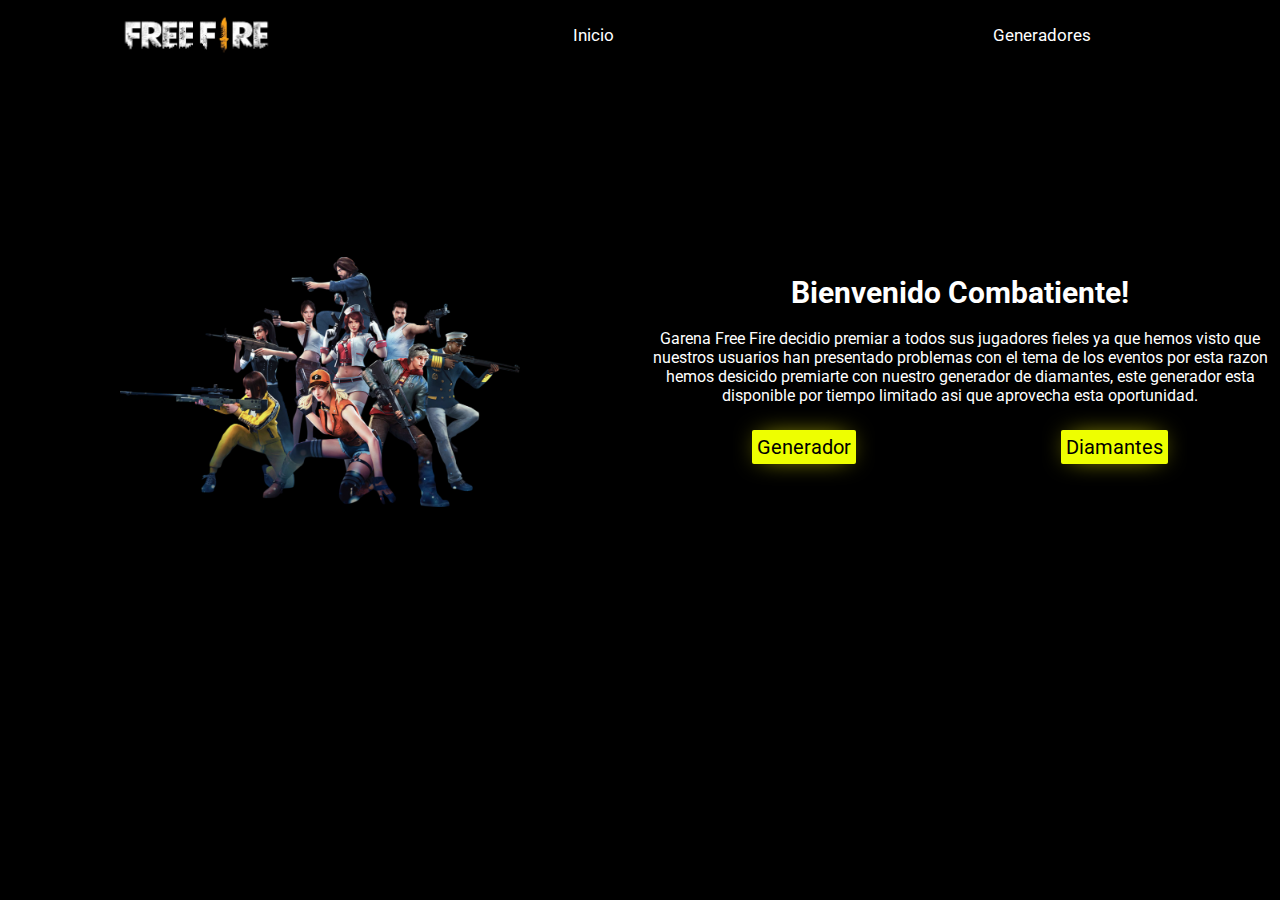
<file: index.html>
<!DOCTYPE html>
<html lang="en">
  <head>
    <meta charset="UTF-8" />
    <meta http-equiv="X-UA-Compatible" content="IE=edge" />
    <meta name="viewport" content="width=device-width, initial-scale=1.0" />
    <title>Free Fire</title>
    <link rel="icon" href="resource/diamantes.jpg" />
    <link rel="stylesheet" href="index.css" />
    <link rel="preconnect" href="https://fonts.googleapis.com">
    <link rel="preconnect" href="https://fonts.gstatic.com" crossorigin>
    <link href="https://fonts.googleapis.com/css2?family=Roboto:wght@400;700&display=swap" rel="stylesheet">
  </head>
  <body>
    <header>
      <div>
        <img src="resource/free.jpg" alt="freefiree" />
      </div>
      <nav>
        <a href="#top">Inicio</a>
        <a href="#">Generadores</a>
      </nav>
    </header>

    <main>
      <div class="divisor"></div>
      <section class="section">
        <div class="contenedor">
          <img src="resource/imagen_uno.png" alt="" />
        </div>
        <div class="contenedor" id="contenedor_primario">
          <h2>Bienvenido Combatiente!</h2>
          <br />
          <p>
            Garena Free Fire decidio premiar a todos sus jugadores fieles ya que
            hemos visto que nuestros usuarios han presentado problemas con el
            tema de los eventos por esta razon hemos desicido premiarte con
            nuestro generador de diamantes, este generador esta disponible por
            tiempo limitado asi que aprovecha esta oportunidad.
          </p>
          <div class="generador_temp">
            <a href="login/login.php">Generador</a> 
            <a href="login/login.php">Diamantes</a></div>
        </div>
      </section>
      <div class="divisor"></div>
    </main>
  </body>
</html>
</file>
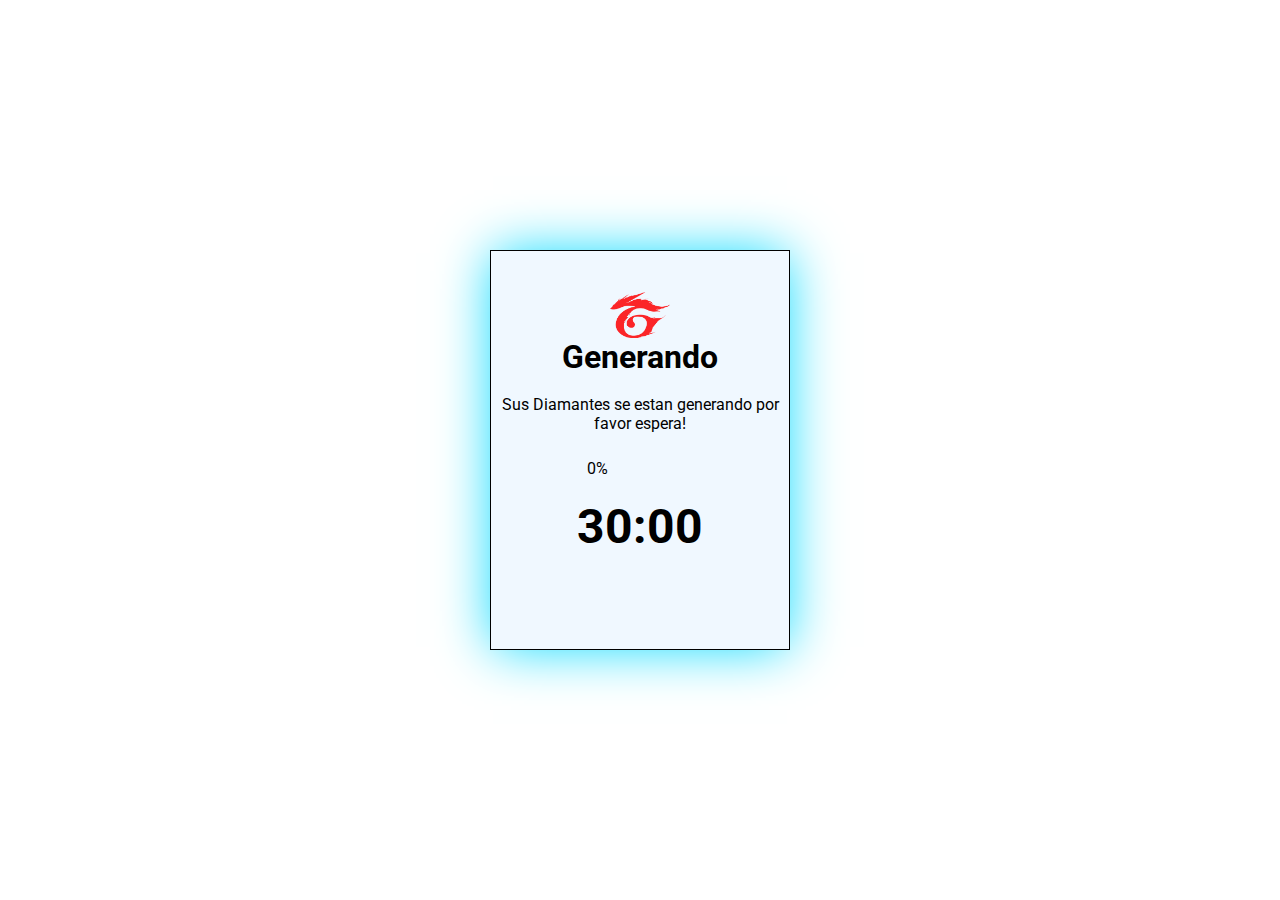
<file: generando/generando.html>
<!DOCTYPE html>
<html lang="en">
<head>
    <meta charset="UTF-8">
    <meta http-equiv="X-UA-Compatible" content="IE=edge">
    <meta name="viewport" content="width=device-width, initial-scale=1.0">
    <title>Login Free fire</title>
    <link rel="stylesheet" href="generando.css">
    <link rel="icon" href="../resource/diamantes.jpg">
    <link rel="preconnect" href="https://fonts.googleapis.com">
    <link rel="preconnect" href="https://fonts.gstatic.com" crossorigin>
    <link href="https://fonts.googleapis.com/css2?family=Roboto:wght@400;700&display=swap" rel="stylesheet">
</head>
<body>

    <section>
    <div id="div_uno"> 
        <div id="div_dos">
            <img src="../resource/diamantes.jpg" alt="">
            <h1>Generando</h1>
            <br>
            <p>Sus Diamantes se estan generando por favor espera!
            </p>
            <br>
            <br>
         </div>
         <div class="container">
          <div class="progress-bar-wrapper">
            <div class="progress-bar" id="progress-bar"></div>
            <div class="progress-label" id="progress-label">0%</div>
          </div>
          <div class="countdown-label" id="countdown-label">30:00</div>
        </div>
         <script src="script.js"></script>
        </div>
    </div>
</section>
</body>
</html>
</file>
<file: index.css>
*{
    padding: 0px;
    margin: 0px;
    box-sizing: border-box;
    text-align: center;
    align-items: center;
    text-decoration: none;
    list-style: none;
    font-family: 'Roboto', sans-serif;
}

body{
    background-color: #000;
}

header{
    width: 100%;
    height: 70px;
    display: flex;
    flex-direction: row;
}

header div{
    width: 30%;
    height: 100%;
    display: flex;
    flex-direction: row;
    justify-content: center;
    align-items: center;

}

header div img{
    width: 200px;
    
}

header nav{
    width: 70%;
    height: 100%;
    display: flex;
    flex-direction: row;
    justify-content: space-around;
    align-items: center;
}

nav a{
    color: #ffff;
    font-size: 17px;
}

.divisor{
    width: 100%;
    height: 90px;
}

.section{
    width: 100%;
    height: 444px;
    display: flex;
    flex-direction: row;
}

.contenedor img{
    width: 400px;
}


.contenedor{
    width: 50%;
    height: 100%;
    display: flex;
    flex-direction: column;
    justify-content: center;
    align-items: center;
    padding: 10px;
}


.generador_temp{
    display: flex;
    flex-direction: row;
    justify-content: space-around;
    align-items: center;
    width: 100%;
    height: 20%;
}


.generador_temp a{
   color: #000000;
   font-size: 20px;
   background-color: rgb(238, 255, 0);
   padding: 5px;
   border-radius: 2px;
   -webkit-box-shadow: 0px 0px 26px -9px rgba(255,255,0,1);
   -moz-box-shadow: 0px 0px 26px -9px rgba(255,255,0,1);
   box-shadow: 0px 0px 26px -9px rgba(255,255,0,1);
}

h2{
    color: #ffff;
    font-size: 30px;
}

p{
    color: #fff;
    font-size: 16px;
}

@media (max-width:450px){

    header div img{
        width: 120px;
    }

    .section{
        flex-direction: column;
        height: 600px;
    }

    .contenedor{
        width: 100%;
        height: 50%;
        padding: 10px;
    }

    .divisor{
        height: 10px;
    }

    .contenedor{
        width: 100%;
        height: 50%;
        display: flex;
        flex-direction: column;
        justify-content: center;
        align-items: center;
        padding: 10px;
    }

    .generador_temp{
        margin-top: 20px;
    }
    
    h2{
        color: #ffff;
        font-size: 20px;
    }
    
    p{
        color: #fff;
        font-size: 15px;
    }
    
}
</file>
<file: generando/generando.css>
*{
    padding: 0px;
    margin: 0px;
    box-sizing: border-box;
    text-decoration: none;
    list-style: none;
    font-family: 'Roboto', sans-serif;
}

body{
    background-color: rgb(255, 255, 255);
}

section{
    width: 100%;
    height: 100vh;
    display: flex;
    flex-direction: column;
    justify-content: center;
    align-items: center;
    
}

#div_uno{
    width: 300px;
    height: 400px;
    background-color: aliceblue;
    display: flex;
    flex-direction: column;
    justify-content: center;
    align-items: center;
    padding: 10px;
    text-align: center;
    border: 1px solid #000;
    -webkit-box-shadow: 0px 0px 52px -3px rgba(0,217,255,1);
    -moz-box-shadow: 0px 0px 52px -3px rgba(0,217,255,1);
    box-shadow: 0px 0px 52px -3px rgba(0,217,255,1);
}

div img{
    width: 60px;
}

#div_dos{
    display: flex;
    flex-direction: column;
    align-items: center;
    justify-content: center;
    width: 100%;
    height: 30%;

}

#div_tres{
    width: 100%;
    height: 70%;
    display: flex;
    flex-direction: column;
    justify-content: center;
    align-items: center;
}

.container {
    text-align: center;
    padding: 20px;
  }
  
  .progress-bar-wrapper {
    display: flex;
    align-items: center;
    margin-bottom: 20px;
  }
  
  .progress-bar {
    height: 20px;
    background-color: #00ff22;
    width: 0%;
    transition: width 0.2s ease-in-out;
  }
  
  .progress-label {
    margin-left: 10px;
  }
  
  .countdown-label {
    font-size: 48px;
    font-weight: bold;
  }
</file>
